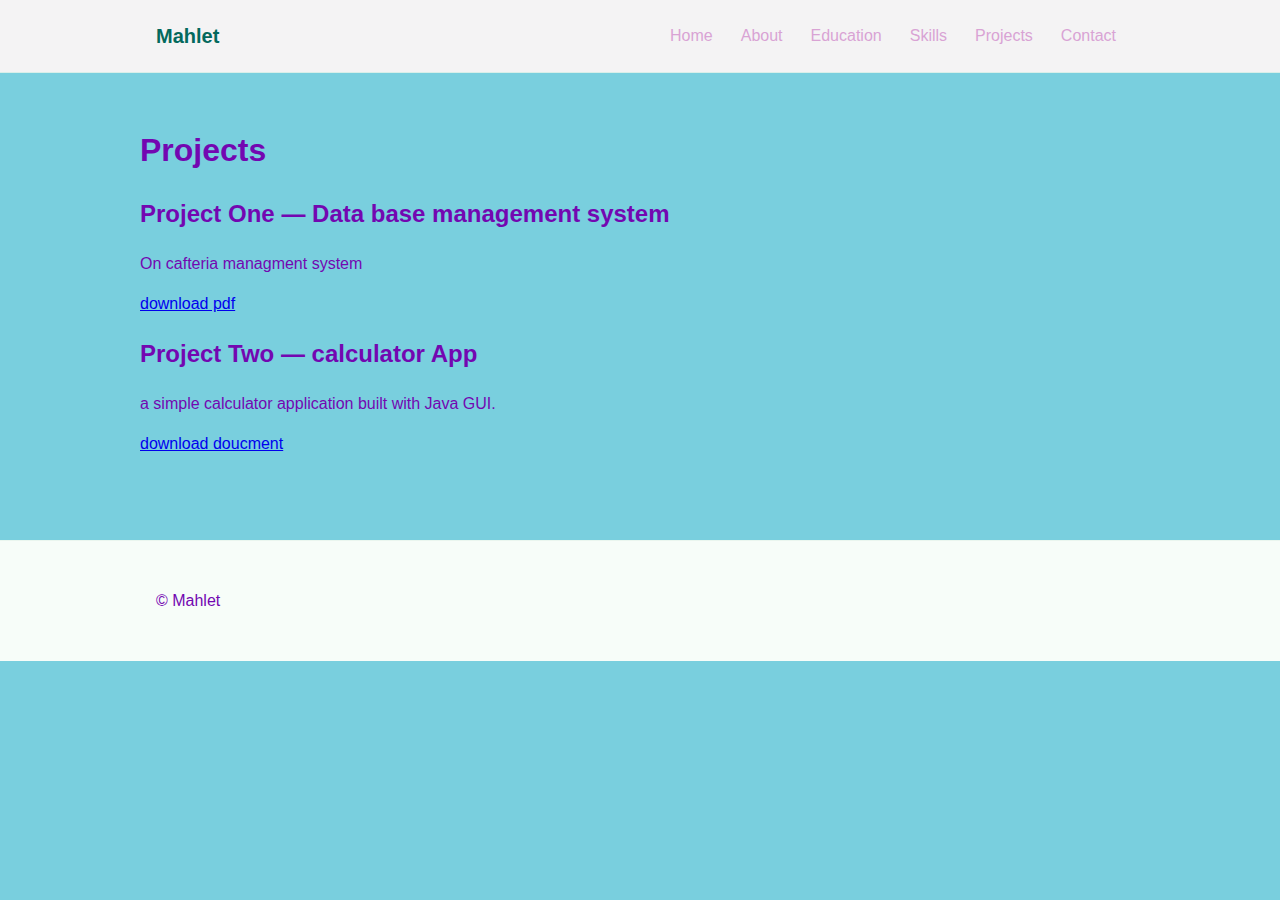
<file: projects.html>
<!doctype html>
<html lang="en">
<head>
  <meta charset="utf-8">
  <meta name="viewport" content="width=device-width, initial-scale=1">
  <title>Projects - Mahlet</title>
  <link rel="stylesheet" href="style.css">
</head>
<body>
  <header class="site-header">
    <div class="container">
      <a class="brand" href="index.html">Mahlet</a>
      <button id="nav-toggle-5" class="nav-toggle" aria-label="Open navigation">☰</button>
      <nav id="site-nav-5" class="site-nav">
        <a href="index.html">Home</a>
        <a href="about.html">About</a>
        <a href="education.html">Education</a>
        <a href="skills.html">Skills</a>
        <a href="projects.html">Projects</a>
        <a href="contact.html">Contact</a>
      </nav>
    </div>
  </header>

  <main class="container main-content">
    <h1>Projects</h1>

    <section class="project">
      <h2>Project One — Data base management system</h2>
      <p>On cafteria managment system</p>
      <a href="files/PROJECT DATABASE.pdf"download>download pdf</a>
    
    </section>

    <section class="project">
      <h2>Project Two — calculator App</h2>
      <p> a simple calculator application built with Java GUI.</p>
      <a href ="files/java app.docx"download>download doucment</a>
   
  </main>

  <footer class="site-footer">
    <div class="container">
      <p>© <span id="year-5"></span> Mahlet</p>
    </div>
  </footer>


</body>
</html>
</file>
<file: style.css>
/* Basic reset and variables */
:root{
  /* New teal/green palette */
  --bg:#79cfde; /* very light mint */
  --accent:#03695d; /* teal */
  --muted:#26879a; /* lighter teal for accents */
  --max-width:1000px;
  --gap:1rem;
}
*{box-sizing:border-box}
body{font-family:Segoe UI, Roboto, Arial, sans-serif;margin:0;color:#7307b1;background:var(--bg);line-height:1.5}
.container{max-width:var(--max-width);margin:0 auto;padding:1rem}
.site-header{background:#f4f3f4;border-bottom:1px solid #d9efe9}
.site-header .container{display:flex;align-items:center;justify-content:space-between}
.brand{font-weight:700;color:var(--accent);text-decoration:none;font-size:1.25rem}
.site-nav{display:flex;gap:0.75rem}
.site-nav a{color:#d9a3d4;text-decoration:none;padding:0.5rem;border-radius:4px}
.site-nav a:hover{background:#294c81}
.nav-toggle{display:none;background:transparent;border:0;font-size:1.25rem}
.main-content{padding:2rem 0}
.hero{padding:2rem 0}
.hero h1{margin:0;font-size:2rem}
.subtitle{color:var(--muted)}
.intro-cards{display:grid;grid-template-columns:repeat(auto-fit,minmax(220px,1fr));gap:var(--gap);margin-top:1.5rem}
.card{padding:1rem;border:1px solid #d5e2e5;border-radius:6px;background:#fff}
.site-footer{border-top:1px solid #eaf6ef;background:#f7fdf9;padding:1rem;margin-top:2rem}
.project{margin-bottom:1.25rem}
.screenshot{max-width:100%;height:auto;border:1px solid #d9efe9;border-radius:4px}
.education-list{list-style:none;padding:0}
.education-list li{padding:0.5rem 0;border-bottom:1px dashed #e8f6ef}
.contact-form{display:grid;gap:0.5rem;max-width:520px}
.contact-form input,.contact-form textarea{padding:0.5rem;border:1px solid #cfeee6;border-radius:4px}
.contact-form button{background:var(--accent);color:#f91cd5;border:0;padding:0.6rem 1rem;border-radius:4px;cursor:pointer}
.form-status{margin-top:0.5rem;color:var(--muted)}

/* Responsive adjustments */
@media (max-width:800px){
  .site-nav{position:absolute;top:60px;left:0;right:0;background:#ffffff;flex-direction:column;padding:0.5rem 1rem;display:none}
  .site-nav.show{display:flex}
  .nav-toggle{display:block}
}

/* Inline preview modal */
.inline-modal-overlay{position:fixed;inset:0;background:rgba(0,0,0,0.6);display:none;align-items:center;justify-content:center;z-index:1200}
.inline-modal{background:#fff;max-width:90vw;max-height:90vh;width:880px;border-radius:8px;overflow:hidden;box-shadow:0 8px 30px rgba(0,0,0,0.3);display:flex;flex-direction:column}
.inline-modal .modal-header{display:flex;align-items:center;justify-content:space-between;padding:0.5rem 0.75rem;border-bottom:1px solid #eee}
.inline-modal .modal-title{font-weight:600}
.inline-modal .modal-close{background:transparent;border:0;font-size:1.25rem;cursor:pointer}
.inline-modal .modal-body{padding:0.5rem;background:#fafafa;flex:1;display:flex;align-items:center;justify-content:center}
.inline-modal img{max-width:100%;max-height:100%;object-fit:contain}
.inline-modal iframe{width:100%;height:100%;border:0}
.inline-modal pre{white-space:pre-wrap;word-break:break-word;padding:1rem;overflow:auto;max-height:80vh}
.inline-modal.show{display:flex}
.inline-modal-overlay.show{display:flex}
</file>
